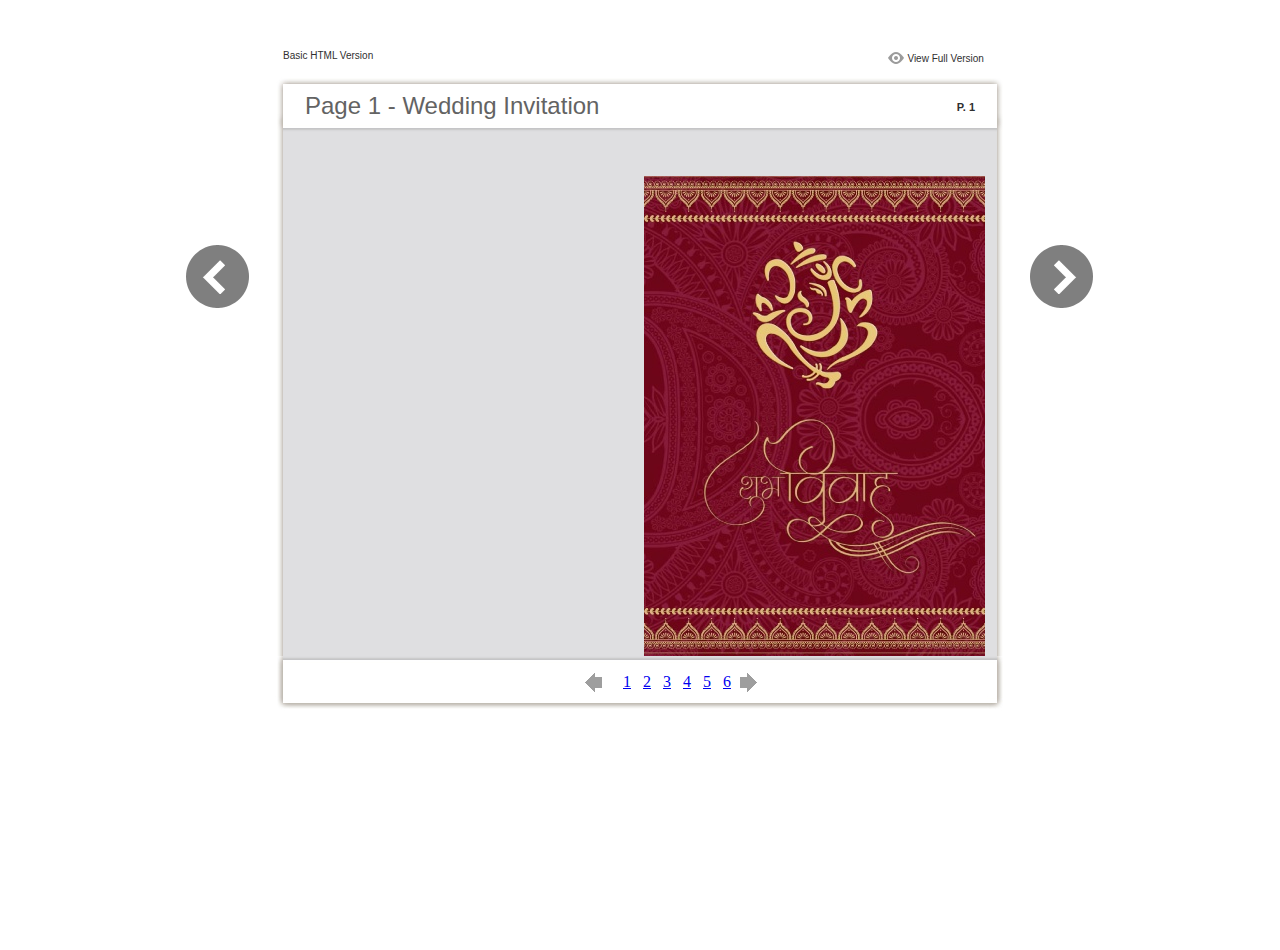
<file: files/basic-html/index.html>
﻿<html xmlns="http://www.w3.org/1999/xhtml"><head>
        <meta http-equiv="Content-Type" content="text/html; charset=utf-8">
        <meta name="viewport" content="width=device-width, height=device-height, initial-scale=0.5, minimum-scale=0.5, user-scalable=yes, maximum-scale=2.0, target-densitydpi=device-dpi" />
				<meta name="robots" content="all"/>
        <meta name="description" content="description">
        <meta name="keywords" content="">
        <title>Page 1 - Wedding Invitation</title>
<style type="text/css">
<!--
body {
	margin-left: 0px;
	margin-top: 0px;
	margin-right: 0px;
	margin-bottom: 0px;
}
  
#container {margin:50px auto;padding:0px;width:910px;}
#left-button{ width:90px; height:100%;float:left }
#middle{ width:730px; margin:0px; float: left;}
#right-button{ width:90px; float:left;}
html, body, div, ul, li, dl, dt, dd, h1, h2, h3, h4, h5, h6, form, input, dd,select, button, textarea, iframe, table, th, td { margin: 0; padding: 0; }
img { border: 0 none; displayblock}
span,ul,li,image{ padding:0px; margin:0px; list-style:none;}
#top-title{ width:714px; margin-bottom:10px; float:left; padding:0px 8px}
#top-title2{ width:320px;  float:right;}
#content{ width: 730px; float:left;float:left;word-wrap: break-word;}
#content-top{ width:730px; background-image:url(images/top_bg.jpg); height:56px; background-repeat:no-repeat; float:left;}
#content-top1{ width:70%; padding:16px 0px 0px 30px; font-family:Arial, Helvetica, sans-serif; font-size:24px; color:#636363;float:left;}
#content-top2{ width:60px; float:right; padding:25px 30px 0px 0px;font-family:Arial, Helvetica, sans-serif; font-size:11px; color:#2f2f2f; font-weight:bold; text-align:right}
#content-middle{ width:730px; background-image:url(images/middle_bg.jpg); background-repeat:repeat-y;float:left;}
#content-middle1{ width:475px; padding:25px 0px 25px 35px; font-family:Arial, Helvetica, sans-serif; font-size:12px; color:#636363; line-height:150%;float:left;}
#content-middle2{  padding:7px; float:right; margin:25px 35px 0px 0px; border:solid 1px #c8c8c9; background-color:#FFF; text-align:center}
#content-bottom{ width:730px; background-image:url(images/bottom_bg.jpg); background-repeat:no-repeat; height:58px;float:left;}
#content-bottom2{ width:110px; height:42px; margin:0px auto; padding-top:4px;}
#input{ width:58px; height:20px; background-color:#FFF; border:solid 1px #dfdfe0; color:#636363; text-align:center; font-size:11px;}
.font1{ font-family:Arial, Helvetica, sans-serif; font-size:10px; color:#2f2f2f;}
.font1 a:link{
	text-decoration: none;
    color:#2f2f2f;

}
.font1 a:visited{
	text-decoration: none;
    color:#2f2f2f;
	
}
.font1 a:hover{
	color: #2f2f2f;
	text-decoration: underline;

}



.text-container {
padding: 20px;
color: #333;
margin-top: 24px;
line-height: 22px;
border-top-left-radius: 3px;
border-top-right-radius: 3px;
}

.use-as-video {
float: right;
padding-left: 20px;
}
.cc-float-fix:before, .cc-float-fix:after {
content: "";
line-height: 0;
height: 0;
width: 0;
display: block;
visibility: hidden;
}
.use-as-video-img {
cursor: pointer;
position: relative;
width: 320px;
height: 180px;
}
.use-as-video-title {
font-size: 15px;
font-weight: bold;
color: #000000;
padding-bottom: 5px;
}
-->
</style>
<script type="text/javascript">
<!--
function MM_preloadImages() { //v3.0
  var d=document; if(d.images){ if(!d.MM_p) d.MM_p=new Array();
    var i,j=d.MM_p.length,a=MM_preloadImages.arguments; for(i=0; i<a.length; i++)
    if (a[i].indexOf("#")!=0){ d.MM_p[j]=new Image; d.MM_p[j++].src=a[i];}}
}

function MM_swapImgRestore() { //v3.0
  var i,x,a=document.MM_sr; for(i=0;a&&i<a.length&&(x=a[i])&&x.oSrc;i++) x.src=x.oSrc;
}

function MM_findObj(n, d) { //v4.01
  var p,i,x;  if(!d) d=document; if((p=n.indexOf("?"))>0&&parent.frames.length) {
    d=parent.frames[n.substring(p+1)].document; n=n.substring(0,p);}
  if(!(x=d[n])&&d.all) x=d.all[n]; for (i=0;!x&&i<d.forms.length;i++) x=d.forms[i][n];
  for(i=0;!x&&d.layers&&i<d.layers.length;i++) x=MM_findObj(n,d.layers[i].document);
  if(!x && d.getElementById) x=d.getElementById(n); return x;
}

function MM_swapImage() { //v3.0
  var i,j=0,x,a=MM_swapImage.arguments; document.MM_sr=new Array; for(i=0;i<(a.length-2);i+=3)
   if ((x=MM_findObj(a[i]))!=null){document.MM_sr[j++]=x; if(!x.oSrc) x.oSrc=x.src; x.src=a[i+2];}
}
//-->
</script>
</head>

<body onload="MM_preloadImages('images/next2.png','images/previous2.png')">
<div id="container">
<div id="left-button">
  <p>&nbsp;</p>
  <p>&nbsp;</p>
  <p>&nbsp;</p>
  <p>&nbsp;</p>
  <p>&nbsp;</p>
  <p><a href=""><img src="images/previous_big.png" width="90" height="80" /></a></p>
</div>
<div id="middle">
  <div id="top-title"><span class="font1">Basic HTML Version</span>
    <div id="top-title2">
      <table width="100%" border="0" align="right" cellpadding="0" cellspacing="0">
        <tr>
        	<td width="66%"> </td>
          <td width="35%" style="display:none" align="right"><img src="images/content.png" width="19" height="16" /></td>
          <td width="31%" style="display:none" class="font1"><a href="">Table of Contents</a></td>
          <td width="6%"><img src="images/view.png" width="19" height="16" /></td>
          <td width="28%" class="font1"><a href="../../index.html#p=1">View Full Version</a></td>
        </tr>
      </table>
    </div>
  </div>
  <div id="content">
     <div id="content-top">
        <div id="content-top1">Page 1 - Wedding Invitation</div>
        <div id="content-top2">P. 1</div>
     </div>
     <div id="content-middle">
     	
     	  <div class="text-container">
    <div class="use-as-video cc-float-fix">
      <a style="text-decoration: none;" href="../../index.html#p=1"><img src="../thumb/1.jpg" /></a>
    </div>

    <p class="use-as-video-title"></p>
    <pre style="white-space:pre-line"><code></code></pre>
     	</div>
    
     </div>
     <div id="content-bottom">
       <div id="content-bottom2">
         <table width="110" border="0" cellspacing="0" cellpadding="0">
           <tr>
             <td width="22%" height="44"><a href=""><img src="images/previous.png" width="26" height="19" id="Image2" onmouseover="MM_swapImage('Image2','','images/previous2.png',1)" onmouseout="MM_swapImgRestore()" /></a></td>
             <td width="43%">
             	&nbsp;&nbsp;&nbsp;<a href="page1.html">1</a>&nbsp;&nbsp;&nbsp;<a href="page2.html">2</a>&nbsp;&nbsp;&nbsp;<a href="page3.html">3</a>&nbsp;&nbsp;&nbsp;<a href="page4.html">4</a>&nbsp;&nbsp;&nbsp;<a href="page5.html">5</a>&nbsp;&nbsp;&nbsp;<a href="page6.html">6</a>
             </td>
             <td width="35%"><a href="page2.html"><img src="images/next.png" width="26" height="19" id="Image1" onmouseover="MM_swapImage('Image1','','images/next2.png',1)" onmouseout="MM_swapImgRestore()" /></a></td>
           </tr>
         </table>
       </div>
     </div>
  </div>
</div>
<div id="right-button">
  <p>&nbsp;</p>
  <p>&nbsp;</p>
  <p>&nbsp;</p>
  <p>&nbsp;</p>
  <p>&nbsp;</p>
  <p><a href="page2.html"><img src="images/next_big.png" width="90" height="80" /></a></p>
</div>


</div>
<noscript><div><hr width="80%"/><ul align="left"><li><a href="page1.html">Page 1</a></li><li><a href="page2.html">Page 2</a></li><li><a href="page3.html">Page 3</a></li><li><a href="page4.html">Page 4</a></li><li><a href="page5.html">Page 5</a></li><li><a href="page6.html">Page 6</a></li></ul><hr style="width:80%"/></div></noscript>
</body>
</html>
</file>
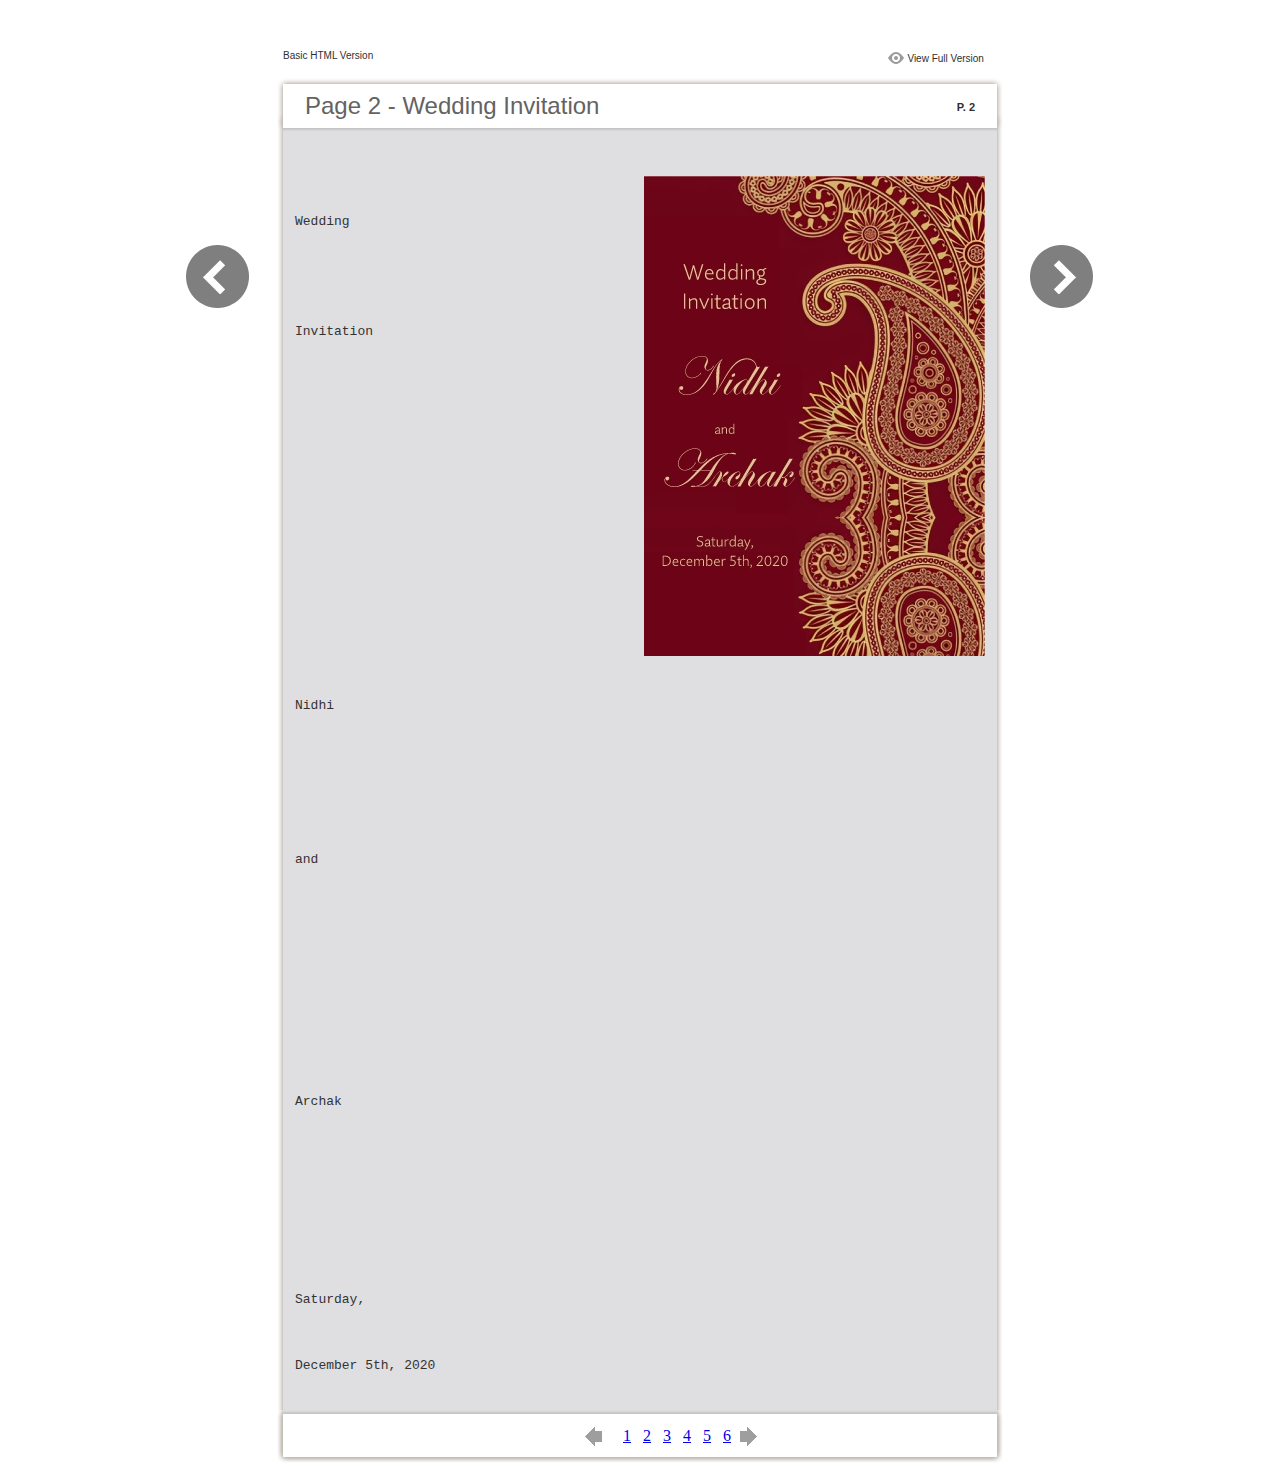
<file: files/basic-html/page2.html>
﻿<html xmlns="http://www.w3.org/1999/xhtml"><head>
        <meta http-equiv="Content-Type" content="text/html; charset=utf-8">
        <meta name="viewport" content="width=device-width, height=device-height, initial-scale=0.5, minimum-scale=0.5, user-scalable=yes, maximum-scale=2.0, target-densitydpi=device-dpi" />
				<meta name="robots" content="all"/>
        <meta name="description" content="description">
        <meta name="keywords" content="">
        <title>Page 2 - Wedding Invitation</title>
<style type="text/css">
<!--
body {
	margin-left: 0px;
	margin-top: 0px;
	margin-right: 0px;
	margin-bottom: 0px;
}
  
#container {margin:50px auto;padding:0px;width:910px;}
#left-button{ width:90px; height:100%;float:left }
#middle{ width:730px; margin:0px; float: left;}
#right-button{ width:90px; float:left;}
html, body, div, ul, li, dl, dt, dd, h1, h2, h3, h4, h5, h6, form, input, dd,select, button, textarea, iframe, table, th, td { margin: 0; padding: 0; }
img { border: 0 none; displayblock}
span,ul,li,image{ padding:0px; margin:0px; list-style:none;}
#top-title{ width:714px; margin-bottom:10px; float:left; padding:0px 8px}
#top-title2{ width:320px;  float:right;}
#content{ width: 730px; float:left;float:left;word-wrap: break-word;}
#content-top{ width:730px; background-image:url(images/top_bg.jpg); height:56px; background-repeat:no-repeat; float:left;}
#content-top1{ width:70%; padding:16px 0px 0px 30px; font-family:Arial, Helvetica, sans-serif; font-size:24px; color:#636363;float:left;}
#content-top2{ width:60px; float:right; padding:25px 30px 0px 0px;font-family:Arial, Helvetica, sans-serif; font-size:11px; color:#2f2f2f; font-weight:bold; text-align:right}
#content-middle{ width:730px; background-image:url(images/middle_bg.jpg); background-repeat:repeat-y;float:left;}
#content-middle1{ width:475px; padding:25px 0px 25px 35px; font-family:Arial, Helvetica, sans-serif; font-size:12px; color:#636363; line-height:150%;float:left;}
#content-middle2{  padding:7px; float:right; margin:25px 35px 0px 0px; border:solid 1px #c8c8c9; background-color:#FFF; text-align:center}
#content-bottom{ width:730px; background-image:url(images/bottom_bg.jpg); background-repeat:no-repeat; height:58px;float:left;}
#content-bottom2{ width:110px; height:42px; margin:0px auto; padding-top:4px;}
#input{ width:58px; height:20px; background-color:#FFF; border:solid 1px #dfdfe0; color:#636363; text-align:center; font-size:11px;}
.font1{ font-family:Arial, Helvetica, sans-serif; font-size:10px; color:#2f2f2f;}
.font1 a:link{
	text-decoration: none;
    color:#2f2f2f;

}
.font1 a:visited{
	text-decoration: none;
    color:#2f2f2f;
	
}
.font1 a:hover{
	color: #2f2f2f;
	text-decoration: underline;

}



.text-container {
padding: 20px;
color: #333;
margin-top: 24px;
line-height: 22px;
border-top-left-radius: 3px;
border-top-right-radius: 3px;
}

.use-as-video {
float: right;
padding-left: 20px;
}
.cc-float-fix:before, .cc-float-fix:after {
content: "";
line-height: 0;
height: 0;
width: 0;
display: block;
visibility: hidden;
}
.use-as-video-img {
cursor: pointer;
position: relative;
width: 320px;
height: 180px;
}
.use-as-video-title {
font-size: 15px;
font-weight: bold;
color: #000000;
padding-bottom: 5px;
}
-->
</style>
<script type="text/javascript">
<!--
function MM_preloadImages() { //v3.0
  var d=document; if(d.images){ if(!d.MM_p) d.MM_p=new Array();
    var i,j=d.MM_p.length,a=MM_preloadImages.arguments; for(i=0; i<a.length; i++)
    if (a[i].indexOf("#")!=0){ d.MM_p[j]=new Image; d.MM_p[j++].src=a[i];}}
}

function MM_swapImgRestore() { //v3.0
  var i,x,a=document.MM_sr; for(i=0;a&&i<a.length&&(x=a[i])&&x.oSrc;i++) x.src=x.oSrc;
}

function MM_findObj(n, d) { //v4.01
  var p,i,x;  if(!d) d=document; if((p=n.indexOf("?"))>0&&parent.frames.length) {
    d=parent.frames[n.substring(p+1)].document; n=n.substring(0,p);}
  if(!(x=d[n])&&d.all) x=d.all[n]; for (i=0;!x&&i<d.forms.length;i++) x=d.forms[i][n];
  for(i=0;!x&&d.layers&&i<d.layers.length;i++) x=MM_findObj(n,d.layers[i].document);
  if(!x && d.getElementById) x=d.getElementById(n); return x;
}

function MM_swapImage() { //v3.0
  var i,j=0,x,a=MM_swapImage.arguments; document.MM_sr=new Array; for(i=0;i<(a.length-2);i+=3)
   if ((x=MM_findObj(a[i]))!=null){document.MM_sr[j++]=x; if(!x.oSrc) x.oSrc=x.src; x.src=a[i+2];}
}
//-->
</script>
</head>

<body onload="MM_preloadImages('images/next2.png','images/previous2.png')">
<div id="container">
<div id="left-button">
  <p>&nbsp;</p>
  <p>&nbsp;</p>
  <p>&nbsp;</p>
  <p>&nbsp;</p>
  <p>&nbsp;</p>
  <p><a href="page1.html"><img src="images/previous_big.png" width="90" height="80" /></a></p>
</div>
<div id="middle">
  <div id="top-title"><span class="font1">Basic HTML Version</span>
    <div id="top-title2">
      <table width="100%" border="0" align="right" cellpadding="0" cellspacing="0">
        <tr>
        	<td width="66%"> </td>
          <td width="35%" style="display:none" align="right"><img src="images/content.png" width="19" height="16" /></td>
          <td width="31%" style="display:none" class="font1"><a href="">Table of Contents</a></td>
          <td width="6%"><img src="images/view.png" width="19" height="16" /></td>
          <td width="28%" class="font1"><a href="../../index.html#p=2">View Full Version</a></td>
        </tr>
      </table>
    </div>
  </div>
  <div id="content">
     <div id="content-top">
        <div id="content-top1">Page 2 - Wedding Invitation</div>
        <div id="content-top2">P. 2</div>
     </div>
     <div id="content-middle">
     	
     	  <div class="text-container">
    <div class="use-as-video cc-float-fix">
      <a style="text-decoration: none;" href="../../index.html#p=2"><img src="../thumb/2.jpg" /></a>
    </div>

    <p class="use-as-video-title"></p>
    <pre style="white-space:pre-line"><code>Wedding




              Invitation
















           Nidhi






                        and










      Archak








                  Saturday,


       December 5th, 2020</code></pre>
     	</div>
    
     </div>
     <div id="content-bottom">
       <div id="content-bottom2">
         <table width="110" border="0" cellspacing="0" cellpadding="0">
           <tr>
             <td width="22%" height="44"><a href="page1.html"><img src="images/previous.png" width="26" height="19" id="Image2" onmouseover="MM_swapImage('Image2','','images/previous2.png',1)" onmouseout="MM_swapImgRestore()" /></a></td>
             <td width="43%">
             	&nbsp;&nbsp;&nbsp;<a href="page1.html">1</a>&nbsp;&nbsp;&nbsp;<a href="page2.html">2</a>&nbsp;&nbsp;&nbsp;<a href="page3.html">3</a>&nbsp;&nbsp;&nbsp;<a href="page4.html">4</a>&nbsp;&nbsp;&nbsp;<a href="page5.html">5</a>&nbsp;&nbsp;&nbsp;<a href="page6.html">6</a>
             </td>
             <td width="35%"><a href="page3.html"><img src="images/next.png" width="26" height="19" id="Image1" onmouseover="MM_swapImage('Image1','','images/next2.png',1)" onmouseout="MM_swapImgRestore()" /></a></td>
           </tr>
         </table>
       </div>
     </div>
  </div>
</div>
<div id="right-button">
  <p>&nbsp;</p>
  <p>&nbsp;</p>
  <p>&nbsp;</p>
  <p>&nbsp;</p>
  <p>&nbsp;</p>
  <p><a href="page3.html"><img src="images/next_big.png" width="90" height="80" /></a></p>
</div>


</div>

</body>
</html>
</file>
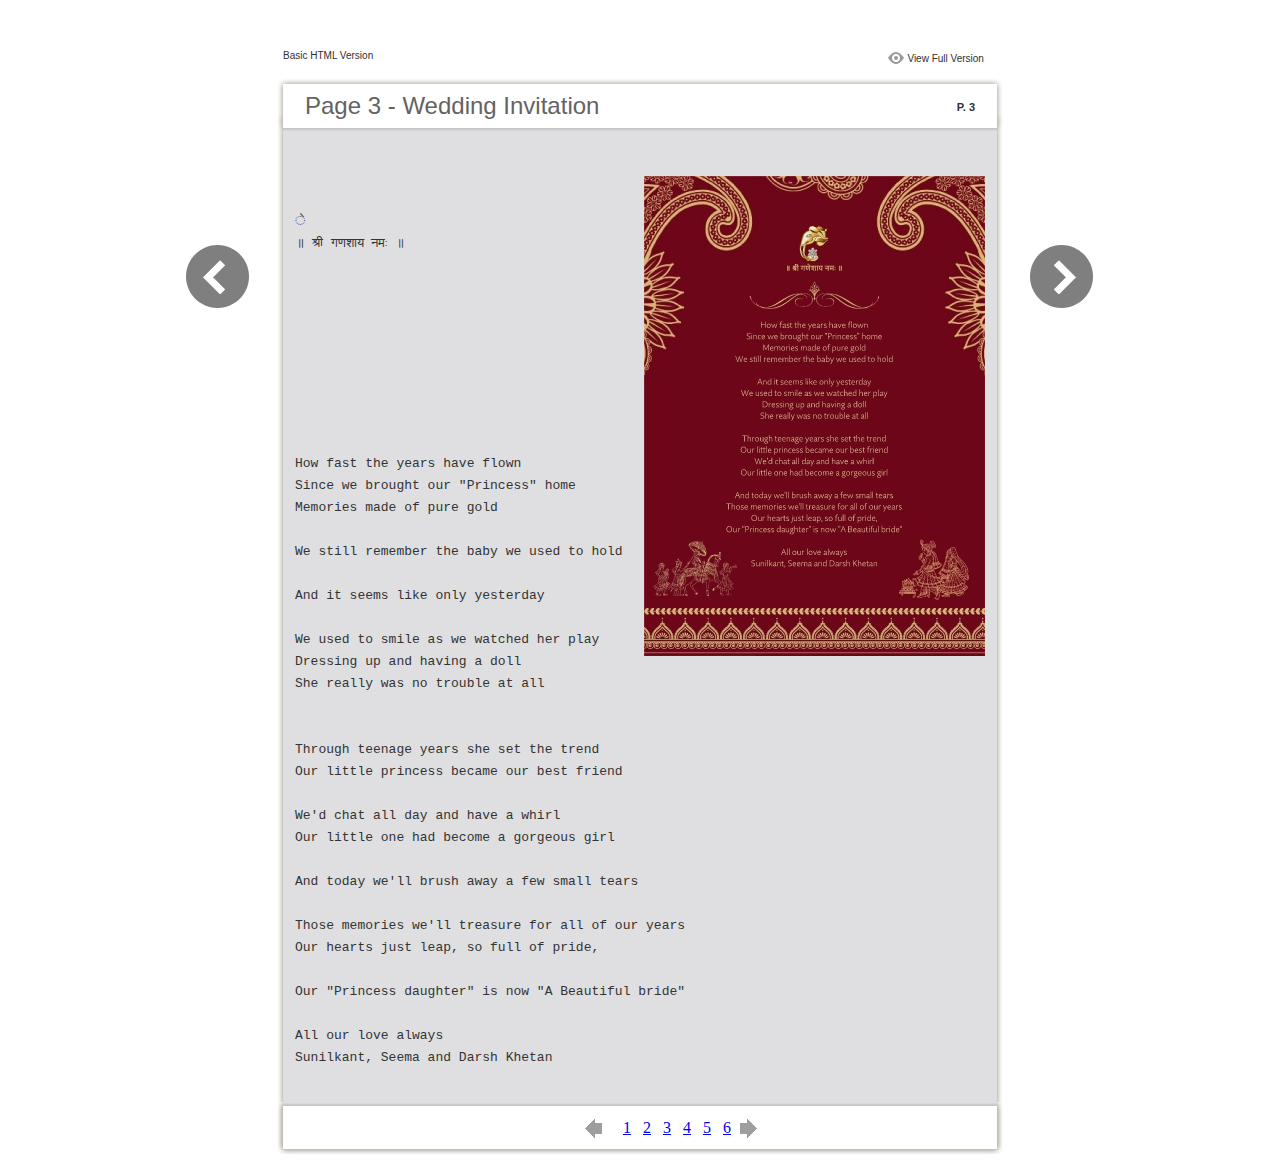
<file: files/basic-html/page3.html>
﻿<html xmlns="http://www.w3.org/1999/xhtml"><head>
        <meta http-equiv="Content-Type" content="text/html; charset=utf-8">
        <meta name="viewport" content="width=device-width, height=device-height, initial-scale=0.5, minimum-scale=0.5, user-scalable=yes, maximum-scale=2.0, target-densitydpi=device-dpi" />
				<meta name="robots" content="all"/>
        <meta name="description" content="description">
        <meta name="keywords" content="">
        <title>Page 3 - Wedding Invitation</title>
<style type="text/css">
<!--
body {
	margin-left: 0px;
	margin-top: 0px;
	margin-right: 0px;
	margin-bottom: 0px;
}
  
#container {margin:50px auto;padding:0px;width:910px;}
#left-button{ width:90px; height:100%;float:left }
#middle{ width:730px; margin:0px; float: left;}
#right-button{ width:90px; float:left;}
html, body, div, ul, li, dl, dt, dd, h1, h2, h3, h4, h5, h6, form, input, dd,select, button, textarea, iframe, table, th, td { margin: 0; padding: 0; }
img { border: 0 none; displayblock}
span,ul,li,image{ padding:0px; margin:0px; list-style:none;}
#top-title{ width:714px; margin-bottom:10px; float:left; padding:0px 8px}
#top-title2{ width:320px;  float:right;}
#content{ width: 730px; float:left;float:left;word-wrap: break-word;}
#content-top{ width:730px; background-image:url(images/top_bg.jpg); height:56px; background-repeat:no-repeat; float:left;}
#content-top1{ width:70%; padding:16px 0px 0px 30px; font-family:Arial, Helvetica, sans-serif; font-size:24px; color:#636363;float:left;}
#content-top2{ width:60px; float:right; padding:25px 30px 0px 0px;font-family:Arial, Helvetica, sans-serif; font-size:11px; color:#2f2f2f; font-weight:bold; text-align:right}
#content-middle{ width:730px; background-image:url(images/middle_bg.jpg); background-repeat:repeat-y;float:left;}
#content-middle1{ width:475px; padding:25px 0px 25px 35px; font-family:Arial, Helvetica, sans-serif; font-size:12px; color:#636363; line-height:150%;float:left;}
#content-middle2{  padding:7px; float:right; margin:25px 35px 0px 0px; border:solid 1px #c8c8c9; background-color:#FFF; text-align:center}
#content-bottom{ width:730px; background-image:url(images/bottom_bg.jpg); background-repeat:no-repeat; height:58px;float:left;}
#content-bottom2{ width:110px; height:42px; margin:0px auto; padding-top:4px;}
#input{ width:58px; height:20px; background-color:#FFF; border:solid 1px #dfdfe0; color:#636363; text-align:center; font-size:11px;}
.font1{ font-family:Arial, Helvetica, sans-serif; font-size:10px; color:#2f2f2f;}
.font1 a:link{
	text-decoration: none;
    color:#2f2f2f;

}
.font1 a:visited{
	text-decoration: none;
    color:#2f2f2f;
	
}
.font1 a:hover{
	color: #2f2f2f;
	text-decoration: underline;

}



.text-container {
padding: 20px;
color: #333;
margin-top: 24px;
line-height: 22px;
border-top-left-radius: 3px;
border-top-right-radius: 3px;
}

.use-as-video {
float: right;
padding-left: 20px;
}
.cc-float-fix:before, .cc-float-fix:after {
content: "";
line-height: 0;
height: 0;
width: 0;
display: block;
visibility: hidden;
}
.use-as-video-img {
cursor: pointer;
position: relative;
width: 320px;
height: 180px;
}
.use-as-video-title {
font-size: 15px;
font-weight: bold;
color: #000000;
padding-bottom: 5px;
}
-->
</style>
<script type="text/javascript">
<!--
function MM_preloadImages() { //v3.0
  var d=document; if(d.images){ if(!d.MM_p) d.MM_p=new Array();
    var i,j=d.MM_p.length,a=MM_preloadImages.arguments; for(i=0; i<a.length; i++)
    if (a[i].indexOf("#")!=0){ d.MM_p[j]=new Image; d.MM_p[j++].src=a[i];}}
}

function MM_swapImgRestore() { //v3.0
  var i,x,a=document.MM_sr; for(i=0;a&&i<a.length&&(x=a[i])&&x.oSrc;i++) x.src=x.oSrc;
}

function MM_findObj(n, d) { //v4.01
  var p,i,x;  if(!d) d=document; if((p=n.indexOf("?"))>0&&parent.frames.length) {
    d=parent.frames[n.substring(p+1)].document; n=n.substring(0,p);}
  if(!(x=d[n])&&d.all) x=d.all[n]; for (i=0;!x&&i<d.forms.length;i++) x=d.forms[i][n];
  for(i=0;!x&&d.layers&&i<d.layers.length;i++) x=MM_findObj(n,d.layers[i].document);
  if(!x && d.getElementById) x=d.getElementById(n); return x;
}

function MM_swapImage() { //v3.0
  var i,j=0,x,a=MM_swapImage.arguments; document.MM_sr=new Array; for(i=0;i<(a.length-2);i+=3)
   if ((x=MM_findObj(a[i]))!=null){document.MM_sr[j++]=x; if(!x.oSrc) x.oSrc=x.src; x.src=a[i+2];}
}
//-->
</script>
</head>

<body onload="MM_preloadImages('images/next2.png','images/previous2.png')">
<div id="container">
<div id="left-button">
  <p>&nbsp;</p>
  <p>&nbsp;</p>
  <p>&nbsp;</p>
  <p>&nbsp;</p>
  <p>&nbsp;</p>
  <p><a href="page2.html"><img src="images/previous_big.png" width="90" height="80" /></a></p>
</div>
<div id="middle">
  <div id="top-title"><span class="font1">Basic HTML Version</span>
    <div id="top-title2">
      <table width="100%" border="0" align="right" cellpadding="0" cellspacing="0">
        <tr>
        	<td width="66%"> </td>
          <td width="35%" style="display:none" align="right"><img src="images/content.png" width="19" height="16" /></td>
          <td width="31%" style="display:none" class="font1"><a href="">Table of Contents</a></td>
          <td width="6%"><img src="images/view.png" width="19" height="16" /></td>
          <td width="28%" class="font1"><a href="../../index.html#p=3">View Full Version</a></td>
        </tr>
      </table>
    </div>
  </div>
  <div id="content">
     <div id="content-top">
        <div id="content-top1">Page 3 - Wedding Invitation</div>
        <div id="content-top2">P. 3</div>
     </div>
     <div id="content-middle">
     	
     	  <div class="text-container">
    <div class="use-as-video cc-float-fix">
      <a style="text-decoration: none;" href="../../index.html#p=3"><img src="../thumb/3.jpg" /></a>
    </div>

    <p class="use-as-video-title"></p>
    <pre style="white-space:pre-line"><code>े
                                                ॥ श्री गणशाय नमः  ॥









                                       How fast the years have flown
                                   Since we brought our "Princess" home
                                        Memories made of pure gold

                               We still remember the baby we used to hold

                                      And it seems like only yesterday

                                 We used to smile as we watched her play
                                        Dressing up and having a doll
                                       She really was no trouble at all


                                 Through teenage years she set the trend
                                 Our little princess became our best friend

                                     We'd chat all day and have a whirl
                                 Our little one had become a gorgeous girl

                               And today we'll brush away a few small tears

                            Those memories we'll treasure for all of our years
                                    Our hearts just leap, so full of pride,

                            Our "Princess daughter" is now "A Beautiful bride"

                                              All our love always
                                    Sunilkant, Seema and Darsh Khetan</code></pre>
     	</div>
    
     </div>
     <div id="content-bottom">
       <div id="content-bottom2">
         <table width="110" border="0" cellspacing="0" cellpadding="0">
           <tr>
             <td width="22%" height="44"><a href="page2.html"><img src="images/previous.png" width="26" height="19" id="Image2" onmouseover="MM_swapImage('Image2','','images/previous2.png',1)" onmouseout="MM_swapImgRestore()" /></a></td>
             <td width="43%">
             	&nbsp;&nbsp;&nbsp;<a href="page1.html">1</a>&nbsp;&nbsp;&nbsp;<a href="page2.html">2</a>&nbsp;&nbsp;&nbsp;<a href="page3.html">3</a>&nbsp;&nbsp;&nbsp;<a href="page4.html">4</a>&nbsp;&nbsp;&nbsp;<a href="page5.html">5</a>&nbsp;&nbsp;&nbsp;<a href="page6.html">6</a>
             </td>
             <td width="35%"><a href="page4.html"><img src="images/next.png" width="26" height="19" id="Image1" onmouseover="MM_swapImage('Image1','','images/next2.png',1)" onmouseout="MM_swapImgRestore()" /></a></td>
           </tr>
         </table>
       </div>
     </div>
  </div>
</div>
<div id="right-button">
  <p>&nbsp;</p>
  <p>&nbsp;</p>
  <p>&nbsp;</p>
  <p>&nbsp;</p>
  <p>&nbsp;</p>
  <p><a href="page4.html"><img src="images/next_big.png" width="90" height="80" /></a></p>
</div>


</div>

</body>
</html>
</file>
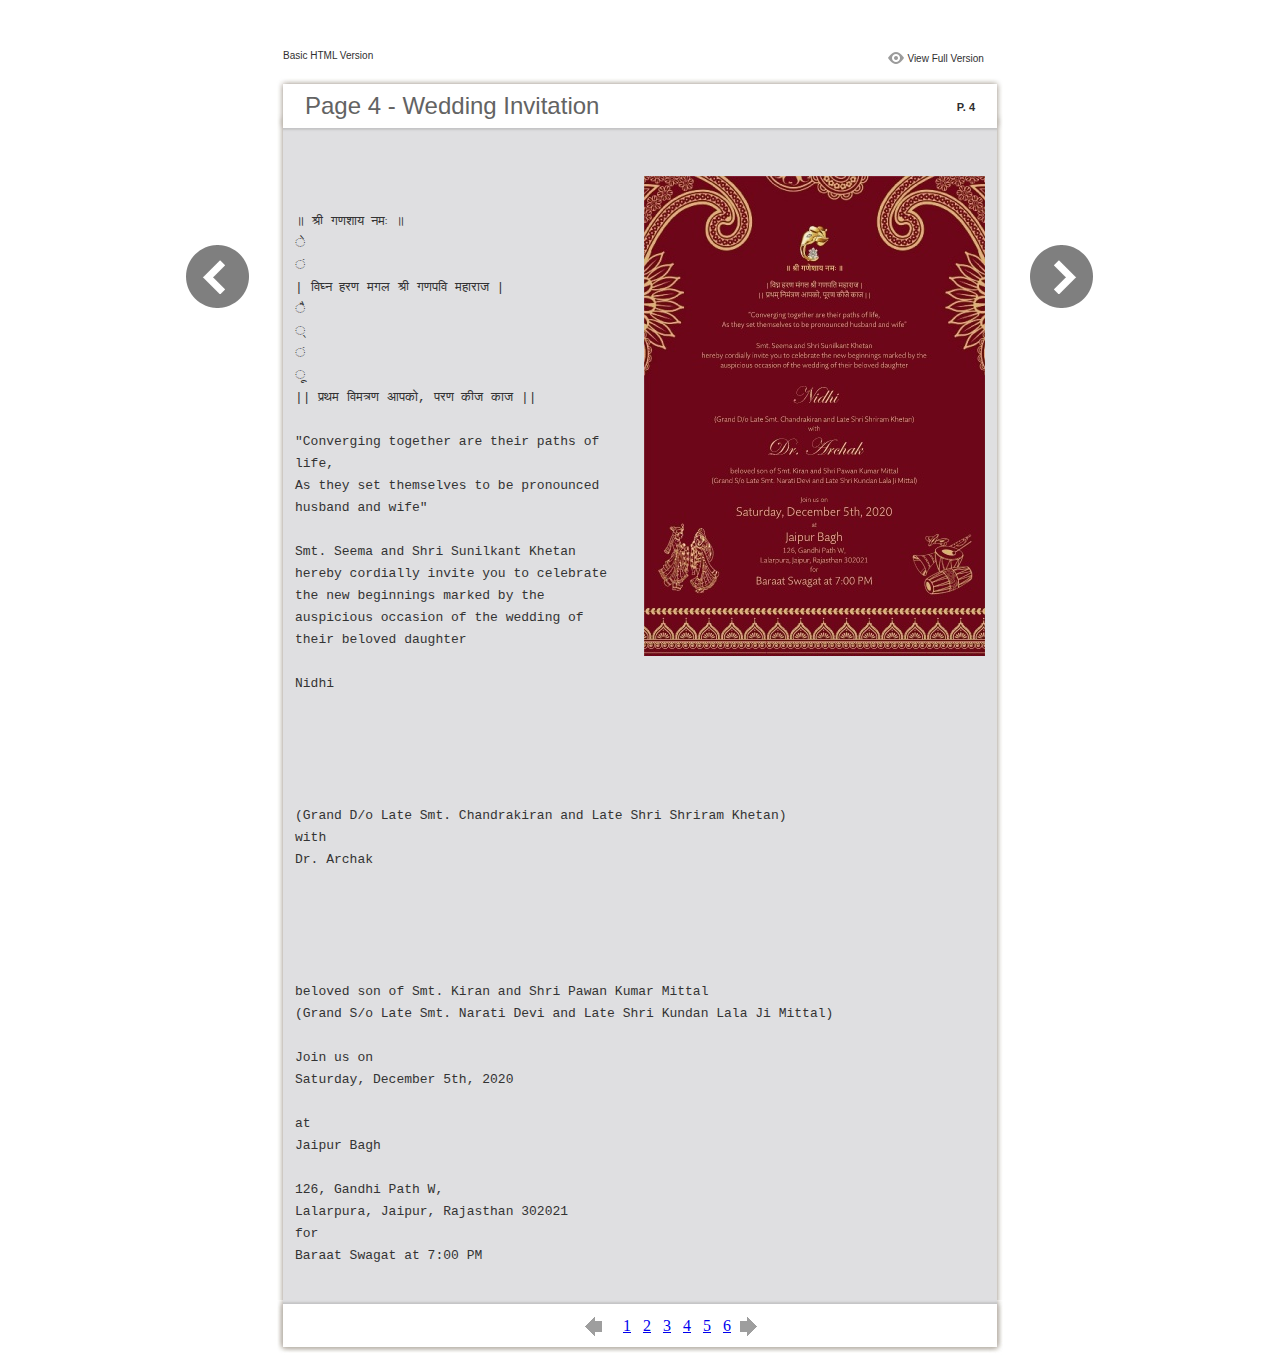
<file: files/basic-html/page4.html>
﻿<html xmlns="http://www.w3.org/1999/xhtml"><head>
        <meta http-equiv="Content-Type" content="text/html; charset=utf-8">
        <meta name="viewport" content="width=device-width, height=device-height, initial-scale=0.5, minimum-scale=0.5, user-scalable=yes, maximum-scale=2.0, target-densitydpi=device-dpi" />
				<meta name="robots" content="all"/>
        <meta name="description" content="description">
        <meta name="keywords" content="">
        <title>Page 4 - Wedding Invitation</title>
<style type="text/css">
<!--
body {
	margin-left: 0px;
	margin-top: 0px;
	margin-right: 0px;
	margin-bottom: 0px;
}
  
#container {margin:50px auto;padding:0px;width:910px;}
#left-button{ width:90px; height:100%;float:left }
#middle{ width:730px; margin:0px; float: left;}
#right-button{ width:90px; float:left;}
html, body, div, ul, li, dl, dt, dd, h1, h2, h3, h4, h5, h6, form, input, dd,select, button, textarea, iframe, table, th, td { margin: 0; padding: 0; }
img { border: 0 none; displayblock}
span,ul,li,image{ padding:0px; margin:0px; list-style:none;}
#top-title{ width:714px; margin-bottom:10px; float:left; padding:0px 8px}
#top-title2{ width:320px;  float:right;}
#content{ width: 730px; float:left;float:left;word-wrap: break-word;}
#content-top{ width:730px; background-image:url(images/top_bg.jpg); height:56px; background-repeat:no-repeat; float:left;}
#content-top1{ width:70%; padding:16px 0px 0px 30px; font-family:Arial, Helvetica, sans-serif; font-size:24px; color:#636363;float:left;}
#content-top2{ width:60px; float:right; padding:25px 30px 0px 0px;font-family:Arial, Helvetica, sans-serif; font-size:11px; color:#2f2f2f; font-weight:bold; text-align:right}
#content-middle{ width:730px; background-image:url(images/middle_bg.jpg); background-repeat:repeat-y;float:left;}
#content-middle1{ width:475px; padding:25px 0px 25px 35px; font-family:Arial, Helvetica, sans-serif; font-size:12px; color:#636363; line-height:150%;float:left;}
#content-middle2{  padding:7px; float:right; margin:25px 35px 0px 0px; border:solid 1px #c8c8c9; background-color:#FFF; text-align:center}
#content-bottom{ width:730px; background-image:url(images/bottom_bg.jpg); background-repeat:no-repeat; height:58px;float:left;}
#content-bottom2{ width:110px; height:42px; margin:0px auto; padding-top:4px;}
#input{ width:58px; height:20px; background-color:#FFF; border:solid 1px #dfdfe0; color:#636363; text-align:center; font-size:11px;}
.font1{ font-family:Arial, Helvetica, sans-serif; font-size:10px; color:#2f2f2f;}
.font1 a:link{
	text-decoration: none;
    color:#2f2f2f;

}
.font1 a:visited{
	text-decoration: none;
    color:#2f2f2f;
	
}
.font1 a:hover{
	color: #2f2f2f;
	text-decoration: underline;

}



.text-container {
padding: 20px;
color: #333;
margin-top: 24px;
line-height: 22px;
border-top-left-radius: 3px;
border-top-right-radius: 3px;
}

.use-as-video {
float: right;
padding-left: 20px;
}
.cc-float-fix:before, .cc-float-fix:after {
content: "";
line-height: 0;
height: 0;
width: 0;
display: block;
visibility: hidden;
}
.use-as-video-img {
cursor: pointer;
position: relative;
width: 320px;
height: 180px;
}
.use-as-video-title {
font-size: 15px;
font-weight: bold;
color: #000000;
padding-bottom: 5px;
}
-->
</style>
<script type="text/javascript">
<!--
function MM_preloadImages() { //v3.0
  var d=document; if(d.images){ if(!d.MM_p) d.MM_p=new Array();
    var i,j=d.MM_p.length,a=MM_preloadImages.arguments; for(i=0; i<a.length; i++)
    if (a[i].indexOf("#")!=0){ d.MM_p[j]=new Image; d.MM_p[j++].src=a[i];}}
}

function MM_swapImgRestore() { //v3.0
  var i,x,a=document.MM_sr; for(i=0;a&&i<a.length&&(x=a[i])&&x.oSrc;i++) x.src=x.oSrc;
}

function MM_findObj(n, d) { //v4.01
  var p,i,x;  if(!d) d=document; if((p=n.indexOf("?"))>0&&parent.frames.length) {
    d=parent.frames[n.substring(p+1)].document; n=n.substring(0,p);}
  if(!(x=d[n])&&d.all) x=d.all[n]; for (i=0;!x&&i<d.forms.length;i++) x=d.forms[i][n];
  for(i=0;!x&&d.layers&&i<d.layers.length;i++) x=MM_findObj(n,d.layers[i].document);
  if(!x && d.getElementById) x=d.getElementById(n); return x;
}

function MM_swapImage() { //v3.0
  var i,j=0,x,a=MM_swapImage.arguments; document.MM_sr=new Array; for(i=0;i<(a.length-2);i+=3)
   if ((x=MM_findObj(a[i]))!=null){document.MM_sr[j++]=x; if(!x.oSrc) x.oSrc=x.src; x.src=a[i+2];}
}
//-->
</script>
</head>

<body onload="MM_preloadImages('images/next2.png','images/previous2.png')">
<div id="container">
<div id="left-button">
  <p>&nbsp;</p>
  <p>&nbsp;</p>
  <p>&nbsp;</p>
  <p>&nbsp;</p>
  <p>&nbsp;</p>
  <p><a href="page3.html"><img src="images/previous_big.png" width="90" height="80" /></a></p>
</div>
<div id="middle">
  <div id="top-title"><span class="font1">Basic HTML Version</span>
    <div id="top-title2">
      <table width="100%" border="0" align="right" cellpadding="0" cellspacing="0">
        <tr>
        	<td width="66%"> </td>
          <td width="35%" style="display:none" align="right"><img src="images/content.png" width="19" height="16" /></td>
          <td width="31%" style="display:none" class="font1"><a href="">Table of Contents</a></td>
          <td width="6%"><img src="images/view.png" width="19" height="16" /></td>
          <td width="28%" class="font1"><a href="../../index.html#p=4">View Full Version</a></td>
        </tr>
      </table>
    </div>
  </div>
  <div id="content">
     <div id="content-top">
        <div id="content-top1">Page 4 - Wedding Invitation</div>
        <div id="content-top2">P. 4</div>
     </div>
     <div id="content-middle">
     	
     	  <div class="text-container">
    <div class="use-as-video cc-float-fix">
      <a style="text-decoration: none;" href="../../index.html#p=4"><img src="../thumb/4.jpg" /></a>
    </div>

    <p class="use-as-video-title"></p>
    <pre style="white-space:pre-line"><code>॥ श्री गणशाय नमः  ॥
                                                        े
                                                    ं
                                         | विघ्न हरण मगल श्री गणपवि महाराज |
                                                                     ै
                                             ्
                                                 ं
                                                             ू
                                       || प्रथम विमत्रण आपको, परण कीज काज ||

                                   "Converging together are their paths of life,
                           As they set themselves to be pronounced husband and wife"

                                      Smt. Seema and Shri Sunilkant Khetan
                    hereby cordially invite you to celebrate the new beginnings marked by the
                          auspicious occasion of the wedding of their beloved daughter

                                                  Nidhi





                        (Grand D/o Late Smt. Chandrakiran and Late Shri Shriram Khetan)
                                                       with
                                         Dr. Archak





                             beloved son of Smt. Kiran and Shri Pawan Kumar Mittal
                       (Grand S/o Late Smt. Narati Devi and Late Shri Kundan Lala Ji Mittal)

                                                     Join us on
                               Saturday, December 5th, 2020

                                                        at
                                                Jaipur Bagh

                                               126, Gandhi Path W,
                                       Lalarpura, Jaipur, Rajasthan 302021
                                                        for
                                      Baraat Swagat at 7:00 PM</code></pre>
     	</div>
    
     </div>
     <div id="content-bottom">
       <div id="content-bottom2">
         <table width="110" border="0" cellspacing="0" cellpadding="0">
           <tr>
             <td width="22%" height="44"><a href="page3.html"><img src="images/previous.png" width="26" height="19" id="Image2" onmouseover="MM_swapImage('Image2','','images/previous2.png',1)" onmouseout="MM_swapImgRestore()" /></a></td>
             <td width="43%">
             	&nbsp;&nbsp;&nbsp;<a href="page1.html">1</a>&nbsp;&nbsp;&nbsp;<a href="page2.html">2</a>&nbsp;&nbsp;&nbsp;<a href="page3.html">3</a>&nbsp;&nbsp;&nbsp;<a href="page4.html">4</a>&nbsp;&nbsp;&nbsp;<a href="page5.html">5</a>&nbsp;&nbsp;&nbsp;<a href="page6.html">6</a>
             </td>
             <td width="35%"><a href="page5.html"><img src="images/next.png" width="26" height="19" id="Image1" onmouseover="MM_swapImage('Image1','','images/next2.png',1)" onmouseout="MM_swapImgRestore()" /></a></td>
           </tr>
         </table>
       </div>
     </div>
  </div>
</div>
<div id="right-button">
  <p>&nbsp;</p>
  <p>&nbsp;</p>
  <p>&nbsp;</p>
  <p>&nbsp;</p>
  <p>&nbsp;</p>
  <p><a href="page5.html"><img src="images/next_big.png" width="90" height="80" /></a></p>
</div>


</div>

</body>
</html>
</file>
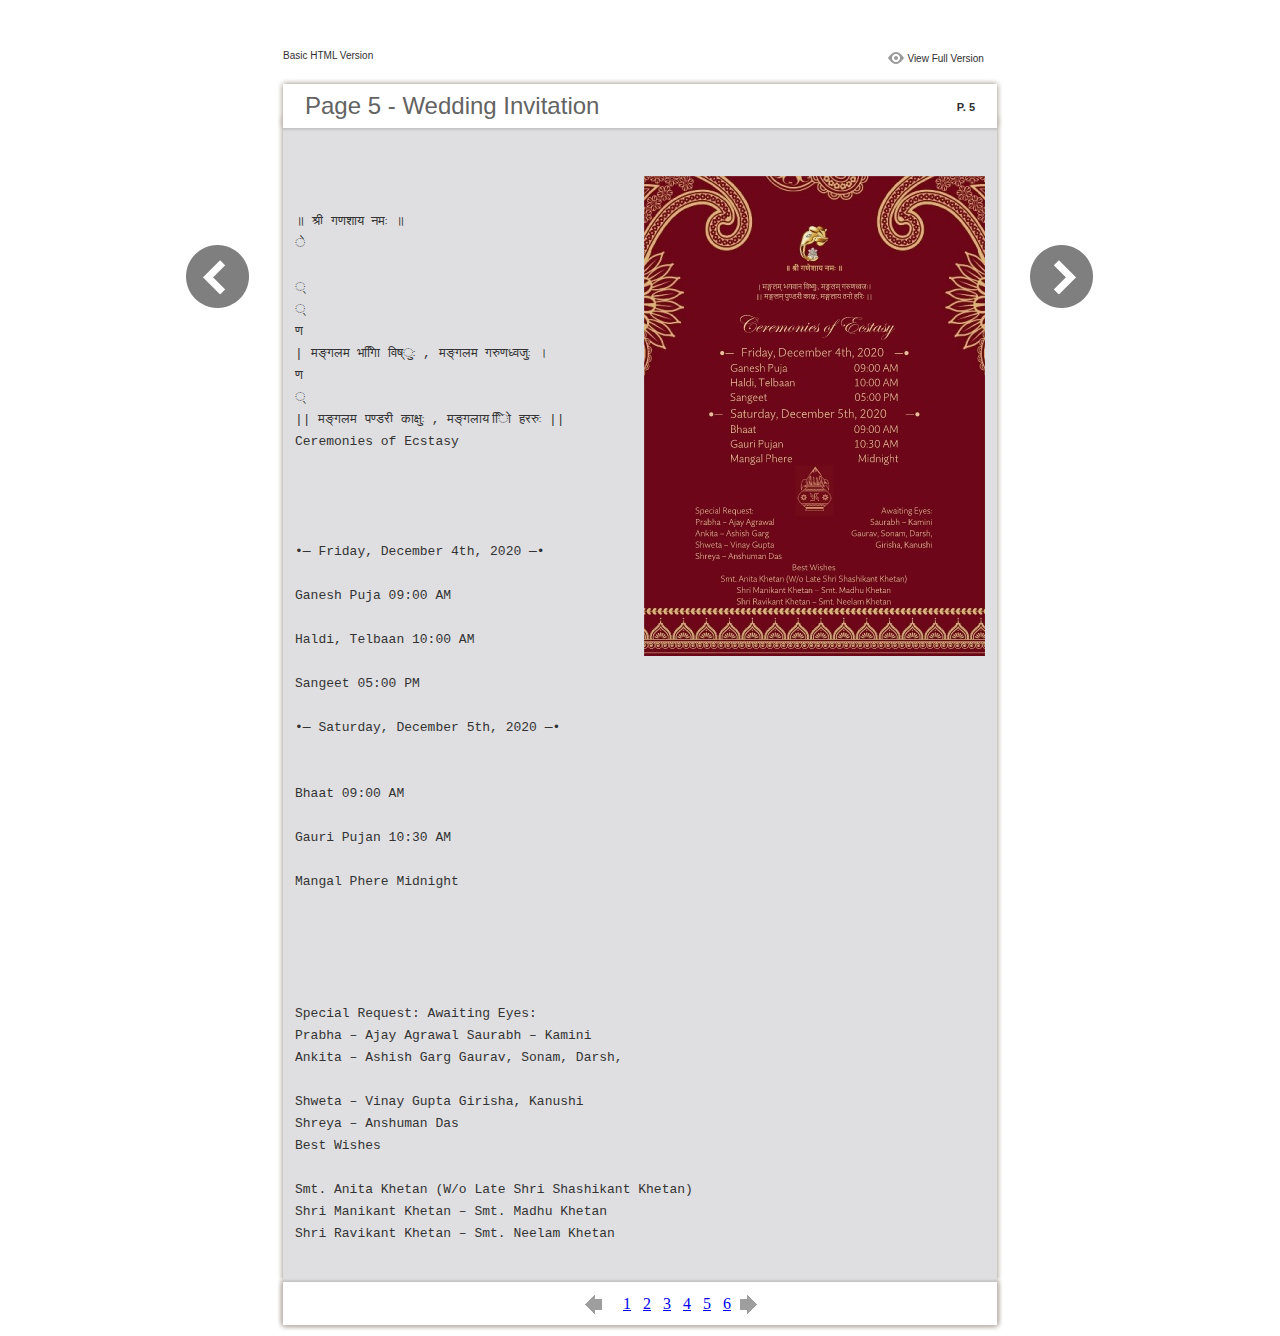
<file: files/basic-html/page5.html>
﻿<html xmlns="http://www.w3.org/1999/xhtml"><head>
        <meta http-equiv="Content-Type" content="text/html; charset=utf-8">
        <meta name="viewport" content="width=device-width, height=device-height, initial-scale=0.5, minimum-scale=0.5, user-scalable=yes, maximum-scale=2.0, target-densitydpi=device-dpi" />
				<meta name="robots" content="all"/>
        <meta name="description" content="description">
        <meta name="keywords" content="">
        <title>Page 5 - Wedding Invitation</title>
<style type="text/css">
<!--
body {
	margin-left: 0px;
	margin-top: 0px;
	margin-right: 0px;
	margin-bottom: 0px;
}
  
#container {margin:50px auto;padding:0px;width:910px;}
#left-button{ width:90px; height:100%;float:left }
#middle{ width:730px; margin:0px; float: left;}
#right-button{ width:90px; float:left;}
html, body, div, ul, li, dl, dt, dd, h1, h2, h3, h4, h5, h6, form, input, dd,select, button, textarea, iframe, table, th, td { margin: 0; padding: 0; }
img { border: 0 none; displayblock}
span,ul,li,image{ padding:0px; margin:0px; list-style:none;}
#top-title{ width:714px; margin-bottom:10px; float:left; padding:0px 8px}
#top-title2{ width:320px;  float:right;}
#content{ width: 730px; float:left;float:left;word-wrap: break-word;}
#content-top{ width:730px; background-image:url(images/top_bg.jpg); height:56px; background-repeat:no-repeat; float:left;}
#content-top1{ width:70%; padding:16px 0px 0px 30px; font-family:Arial, Helvetica, sans-serif; font-size:24px; color:#636363;float:left;}
#content-top2{ width:60px; float:right; padding:25px 30px 0px 0px;font-family:Arial, Helvetica, sans-serif; font-size:11px; color:#2f2f2f; font-weight:bold; text-align:right}
#content-middle{ width:730px; background-image:url(images/middle_bg.jpg); background-repeat:repeat-y;float:left;}
#content-middle1{ width:475px; padding:25px 0px 25px 35px; font-family:Arial, Helvetica, sans-serif; font-size:12px; color:#636363; line-height:150%;float:left;}
#content-middle2{  padding:7px; float:right; margin:25px 35px 0px 0px; border:solid 1px #c8c8c9; background-color:#FFF; text-align:center}
#content-bottom{ width:730px; background-image:url(images/bottom_bg.jpg); background-repeat:no-repeat; height:58px;float:left;}
#content-bottom2{ width:110px; height:42px; margin:0px auto; padding-top:4px;}
#input{ width:58px; height:20px; background-color:#FFF; border:solid 1px #dfdfe0; color:#636363; text-align:center; font-size:11px;}
.font1{ font-family:Arial, Helvetica, sans-serif; font-size:10px; color:#2f2f2f;}
.font1 a:link{
	text-decoration: none;
    color:#2f2f2f;

}
.font1 a:visited{
	text-decoration: none;
    color:#2f2f2f;
	
}
.font1 a:hover{
	color: #2f2f2f;
	text-decoration: underline;

}



.text-container {
padding: 20px;
color: #333;
margin-top: 24px;
line-height: 22px;
border-top-left-radius: 3px;
border-top-right-radius: 3px;
}

.use-as-video {
float: right;
padding-left: 20px;
}
.cc-float-fix:before, .cc-float-fix:after {
content: "";
line-height: 0;
height: 0;
width: 0;
display: block;
visibility: hidden;
}
.use-as-video-img {
cursor: pointer;
position: relative;
width: 320px;
height: 180px;
}
.use-as-video-title {
font-size: 15px;
font-weight: bold;
color: #000000;
padding-bottom: 5px;
}
-->
</style>
<script type="text/javascript">
<!--
function MM_preloadImages() { //v3.0
  var d=document; if(d.images){ if(!d.MM_p) d.MM_p=new Array();
    var i,j=d.MM_p.length,a=MM_preloadImages.arguments; for(i=0; i<a.length; i++)
    if (a[i].indexOf("#")!=0){ d.MM_p[j]=new Image; d.MM_p[j++].src=a[i];}}
}

function MM_swapImgRestore() { //v3.0
  var i,x,a=document.MM_sr; for(i=0;a&&i<a.length&&(x=a[i])&&x.oSrc;i++) x.src=x.oSrc;
}

function MM_findObj(n, d) { //v4.01
  var p,i,x;  if(!d) d=document; if((p=n.indexOf("?"))>0&&parent.frames.length) {
    d=parent.frames[n.substring(p+1)].document; n=n.substring(0,p);}
  if(!(x=d[n])&&d.all) x=d.all[n]; for (i=0;!x&&i<d.forms.length;i++) x=d.forms[i][n];
  for(i=0;!x&&d.layers&&i<d.layers.length;i++) x=MM_findObj(n,d.layers[i].document);
  if(!x && d.getElementById) x=d.getElementById(n); return x;
}

function MM_swapImage() { //v3.0
  var i,j=0,x,a=MM_swapImage.arguments; document.MM_sr=new Array; for(i=0;i<(a.length-2);i+=3)
   if ((x=MM_findObj(a[i]))!=null){document.MM_sr[j++]=x; if(!x.oSrc) x.oSrc=x.src; x.src=a[i+2];}
}
//-->
</script>
</head>

<body onload="MM_preloadImages('images/next2.png','images/previous2.png')">
<div id="container">
<div id="left-button">
  <p>&nbsp;</p>
  <p>&nbsp;</p>
  <p>&nbsp;</p>
  <p>&nbsp;</p>
  <p>&nbsp;</p>
  <p><a href="page4.html"><img src="images/previous_big.png" width="90" height="80" /></a></p>
</div>
<div id="middle">
  <div id="top-title"><span class="font1">Basic HTML Version</span>
    <div id="top-title2">
      <table width="100%" border="0" align="right" cellpadding="0" cellspacing="0">
        <tr>
        	<td width="66%"> </td>
          <td width="35%" style="display:none" align="right"><img src="images/content.png" width="19" height="16" /></td>
          <td width="31%" style="display:none" class="font1"><a href="">Table of Contents</a></td>
          <td width="6%"><img src="images/view.png" width="19" height="16" /></td>
          <td width="28%" class="font1"><a href="../../index.html#p=5">View Full Version</a></td>
        </tr>
      </table>
    </div>
  </div>
  <div id="content">
     <div id="content-top">
        <div id="content-top1">Page 5 - Wedding Invitation</div>
        <div id="content-top2">P. 5</div>
     </div>
     <div id="content-middle">
     	
     	  <div class="text-container">
    <div class="use-as-video cc-float-fix">
      <a style="text-decoration: none;" href="../../index.html#p=5"><img src="../thumb/5.jpg" /></a>
    </div>

    <p class="use-as-video-title"></p>
    <pre style="white-space:pre-line"><code>॥ श्री गणशाय नमः  ॥
                                                        े

                                              ्
                                                                  ्
                                                          ण
                                       | मङ्गलम भगिाि विष्ुः , मङ्गलम गरुणध्वजुः ।
                                                 ण
                                               ्
                                      || मङ्गलम पण्डरी काक्षुः , मङ्गलाय ििो हररुः  ||
                               Ceremonies of Ecstasy




                          •—  Friday, December 4th, 2020  —•

                             Ganesh Puja                              09:00 AM

                             Haldi, Telbaan                           10:00 AM

                             Sangeet                                  05:00 PM

                      •—  Saturday, December 5th, 2020                                 —•


                             Bhaat                                    09:00 AM

                             Gauri Pujan                              10:30 AM

                             Mangal Phere                               Midnight





                  Special Request:                                             Awaiting Eyes:
                  Prabha – Ajay Agrawal                                     Saurabh – Kamini
                  Ankita – Ashish Garg                               Gaurav, Sonam, Darsh,

                  Shweta – Vinay Gupta                                       Girisha, Kanushi
                  Shreya – Anshuman Das
                                                  Best Wishes

                          Smt. Anita Khetan (W/o Late Shri Shashikant Khetan)
                                Shri Manikant Khetan – Smt. Madhu Khetan
                                Shri Ravikant Khetan – Smt. Neelam Khetan</code></pre>
     	</div>
    
     </div>
     <div id="content-bottom">
       <div id="content-bottom2">
         <table width="110" border="0" cellspacing="0" cellpadding="0">
           <tr>
             <td width="22%" height="44"><a href="page4.html"><img src="images/previous.png" width="26" height="19" id="Image2" onmouseover="MM_swapImage('Image2','','images/previous2.png',1)" onmouseout="MM_swapImgRestore()" /></a></td>
             <td width="43%">
             	&nbsp;&nbsp;&nbsp;<a href="page1.html">1</a>&nbsp;&nbsp;&nbsp;<a href="page2.html">2</a>&nbsp;&nbsp;&nbsp;<a href="page3.html">3</a>&nbsp;&nbsp;&nbsp;<a href="page4.html">4</a>&nbsp;&nbsp;&nbsp;<a href="page5.html">5</a>&nbsp;&nbsp;&nbsp;<a href="page6.html">6</a>
             </td>
             <td width="35%"><a href="page6.html"><img src="images/next.png" width="26" height="19" id="Image1" onmouseover="MM_swapImage('Image1','','images/next2.png',1)" onmouseout="MM_swapImgRestore()" /></a></td>
           </tr>
         </table>
       </div>
     </div>
  </div>
</div>
<div id="right-button">
  <p>&nbsp;</p>
  <p>&nbsp;</p>
  <p>&nbsp;</p>
  <p>&nbsp;</p>
  <p>&nbsp;</p>
  <p><a href="page6.html"><img src="images/next_big.png" width="90" height="80" /></a></p>
</div>


</div>

</body>
</html>
</file>
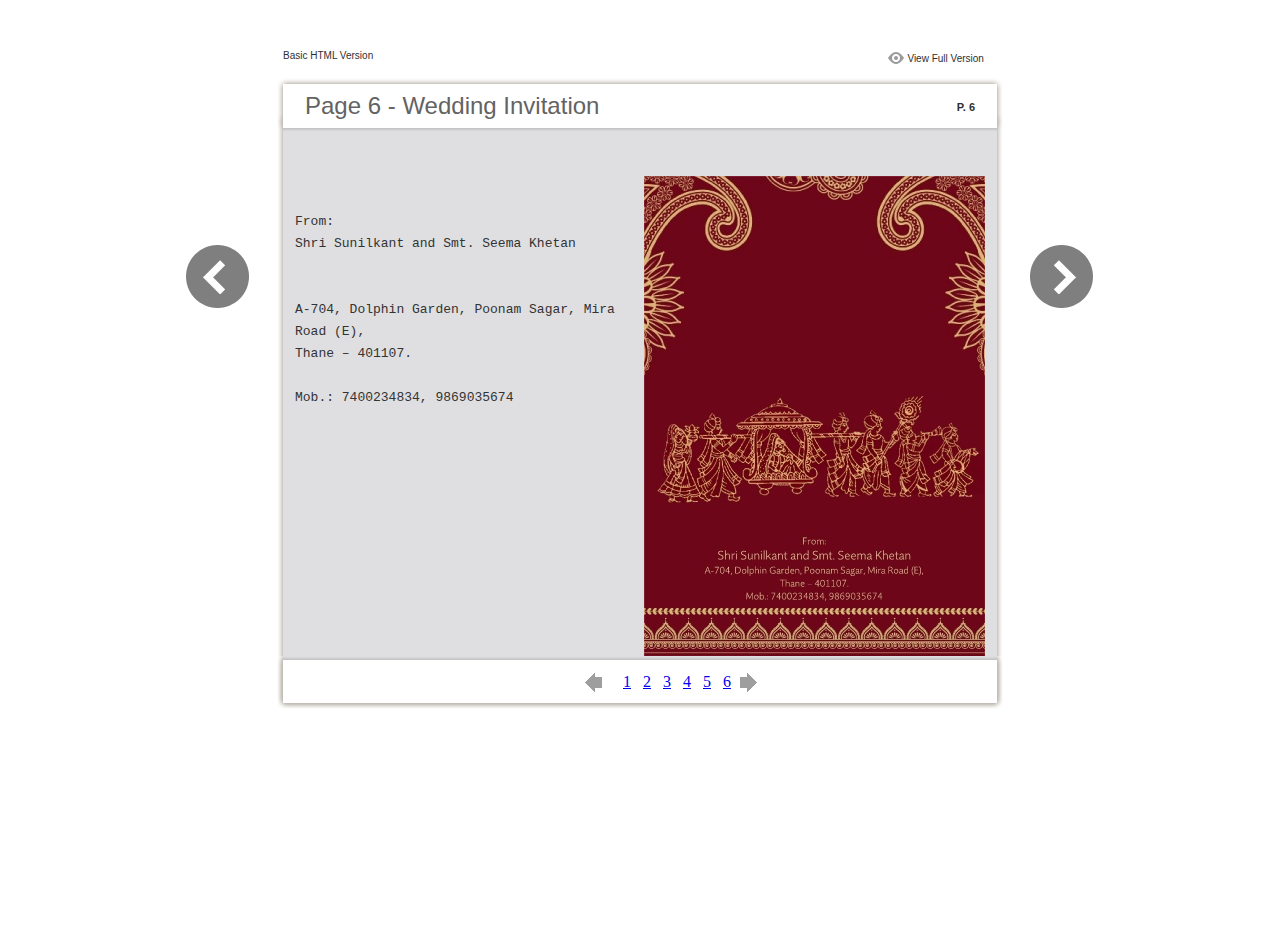
<file: files/basic-html/page6.html>
﻿<html xmlns="http://www.w3.org/1999/xhtml"><head>
        <meta http-equiv="Content-Type" content="text/html; charset=utf-8">
        <meta name="viewport" content="width=device-width, height=device-height, initial-scale=0.5, minimum-scale=0.5, user-scalable=yes, maximum-scale=2.0, target-densitydpi=device-dpi" />
				<meta name="robots" content="all"/>
        <meta name="description" content="description">
        <meta name="keywords" content="">
        <title>Page 6 - Wedding Invitation</title>
<style type="text/css">
<!--
body {
	margin-left: 0px;
	margin-top: 0px;
	margin-right: 0px;
	margin-bottom: 0px;
}
  
#container {margin:50px auto;padding:0px;width:910px;}
#left-button{ width:90px; height:100%;float:left }
#middle{ width:730px; margin:0px; float: left;}
#right-button{ width:90px; float:left;}
html, body, div, ul, li, dl, dt, dd, h1, h2, h3, h4, h5, h6, form, input, dd,select, button, textarea, iframe, table, th, td { margin: 0; padding: 0; }
img { border: 0 none; displayblock}
span,ul,li,image{ padding:0px; margin:0px; list-style:none;}
#top-title{ width:714px; margin-bottom:10px; float:left; padding:0px 8px}
#top-title2{ width:320px;  float:right;}
#content{ width: 730px; float:left;float:left;word-wrap: break-word;}
#content-top{ width:730px; background-image:url(images/top_bg.jpg); height:56px; background-repeat:no-repeat; float:left;}
#content-top1{ width:70%; padding:16px 0px 0px 30px; font-family:Arial, Helvetica, sans-serif; font-size:24px; color:#636363;float:left;}
#content-top2{ width:60px; float:right; padding:25px 30px 0px 0px;font-family:Arial, Helvetica, sans-serif; font-size:11px; color:#2f2f2f; font-weight:bold; text-align:right}
#content-middle{ width:730px; background-image:url(images/middle_bg.jpg); background-repeat:repeat-y;float:left;}
#content-middle1{ width:475px; padding:25px 0px 25px 35px; font-family:Arial, Helvetica, sans-serif; font-size:12px; color:#636363; line-height:150%;float:left;}
#content-middle2{  padding:7px; float:right; margin:25px 35px 0px 0px; border:solid 1px #c8c8c9; background-color:#FFF; text-align:center}
#content-bottom{ width:730px; background-image:url(images/bottom_bg.jpg); background-repeat:no-repeat; height:58px;float:left;}
#content-bottom2{ width:110px; height:42px; margin:0px auto; padding-top:4px;}
#input{ width:58px; height:20px; background-color:#FFF; border:solid 1px #dfdfe0; color:#636363; text-align:center; font-size:11px;}
.font1{ font-family:Arial, Helvetica, sans-serif; font-size:10px; color:#2f2f2f;}
.font1 a:link{
	text-decoration: none;
    color:#2f2f2f;

}
.font1 a:visited{
	text-decoration: none;
    color:#2f2f2f;
	
}
.font1 a:hover{
	color: #2f2f2f;
	text-decoration: underline;

}



.text-container {
padding: 20px;
color: #333;
margin-top: 24px;
line-height: 22px;
border-top-left-radius: 3px;
border-top-right-radius: 3px;
}

.use-as-video {
float: right;
padding-left: 20px;
}
.cc-float-fix:before, .cc-float-fix:after {
content: "";
line-height: 0;
height: 0;
width: 0;
display: block;
visibility: hidden;
}
.use-as-video-img {
cursor: pointer;
position: relative;
width: 320px;
height: 180px;
}
.use-as-video-title {
font-size: 15px;
font-weight: bold;
color: #000000;
padding-bottom: 5px;
}
-->
</style>
<script type="text/javascript">
<!--
function MM_preloadImages() { //v3.0
  var d=document; if(d.images){ if(!d.MM_p) d.MM_p=new Array();
    var i,j=d.MM_p.length,a=MM_preloadImages.arguments; for(i=0; i<a.length; i++)
    if (a[i].indexOf("#")!=0){ d.MM_p[j]=new Image; d.MM_p[j++].src=a[i];}}
}

function MM_swapImgRestore() { //v3.0
  var i,x,a=document.MM_sr; for(i=0;a&&i<a.length&&(x=a[i])&&x.oSrc;i++) x.src=x.oSrc;
}

function MM_findObj(n, d) { //v4.01
  var p,i,x;  if(!d) d=document; if((p=n.indexOf("?"))>0&&parent.frames.length) {
    d=parent.frames[n.substring(p+1)].document; n=n.substring(0,p);}
  if(!(x=d[n])&&d.all) x=d.all[n]; for (i=0;!x&&i<d.forms.length;i++) x=d.forms[i][n];
  for(i=0;!x&&d.layers&&i<d.layers.length;i++) x=MM_findObj(n,d.layers[i].document);
  if(!x && d.getElementById) x=d.getElementById(n); return x;
}

function MM_swapImage() { //v3.0
  var i,j=0,x,a=MM_swapImage.arguments; document.MM_sr=new Array; for(i=0;i<(a.length-2);i+=3)
   if ((x=MM_findObj(a[i]))!=null){document.MM_sr[j++]=x; if(!x.oSrc) x.oSrc=x.src; x.src=a[i+2];}
}
//-->
</script>
</head>

<body onload="MM_preloadImages('images/next2.png','images/previous2.png')">
<div id="container">
<div id="left-button">
  <p>&nbsp;</p>
  <p>&nbsp;</p>
  <p>&nbsp;</p>
  <p>&nbsp;</p>
  <p>&nbsp;</p>
  <p><a href="page5.html"><img src="images/previous_big.png" width="90" height="80" /></a></p>
</div>
<div id="middle">
  <div id="top-title"><span class="font1">Basic HTML Version</span>
    <div id="top-title2">
      <table width="100%" border="0" align="right" cellpadding="0" cellspacing="0">
        <tr>
        	<td width="66%"> </td>
          <td width="35%" style="display:none" align="right"><img src="images/content.png" width="19" height="16" /></td>
          <td width="31%" style="display:none" class="font1"><a href="">Table of Contents</a></td>
          <td width="6%"><img src="images/view.png" width="19" height="16" /></td>
          <td width="28%" class="font1"><a href="../../index.html#p=6">View Full Version</a></td>
        </tr>
      </table>
    </div>
  </div>
  <div id="content">
     <div id="content-top">
        <div id="content-top1">Page 6 - Wedding Invitation</div>
        <div id="content-top2">P. 6</div>
     </div>
     <div id="content-middle">
     	
     	  <div class="text-container">
    <div class="use-as-video cc-float-fix">
      <a style="text-decoration: none;" href="../../index.html#p=6"><img src="../thumb/6.jpg" /></a>
    </div>

    <p class="use-as-video-title"></p>
    <pre style="white-space:pre-line"><code>From:
                         Shri Sunilkant and Smt. Seema Khetan


                     A-704, Dolphin Garden, Poonam Sagar, Mira Road (E),
                                              Thane – 401107.

                                   Mob.: 7400234834, 9869035674</code></pre>
     	</div>
    
     </div>
     <div id="content-bottom">
       <div id="content-bottom2">
         <table width="110" border="0" cellspacing="0" cellpadding="0">
           <tr>
             <td width="22%" height="44"><a href="page5.html"><img src="images/previous.png" width="26" height="19" id="Image2" onmouseover="MM_swapImage('Image2','','images/previous2.png',1)" onmouseout="MM_swapImgRestore()" /></a></td>
             <td width="43%">
             	&nbsp;&nbsp;&nbsp;<a href="page1.html">1</a>&nbsp;&nbsp;&nbsp;<a href="page2.html">2</a>&nbsp;&nbsp;&nbsp;<a href="page3.html">3</a>&nbsp;&nbsp;&nbsp;<a href="page4.html">4</a>&nbsp;&nbsp;&nbsp;<a href="page5.html">5</a>&nbsp;&nbsp;&nbsp;<a href="page6.html">6</a>
             </td>
             <td width="35%"><a href=""><img src="images/next.png" width="26" height="19" id="Image1" onmouseover="MM_swapImage('Image1','','images/next2.png',1)" onmouseout="MM_swapImgRestore()" /></a></td>
           </tr>
         </table>
       </div>
     </div>
  </div>
</div>
<div id="right-button">
  <p>&nbsp;</p>
  <p>&nbsp;</p>
  <p>&nbsp;</p>
  <p>&nbsp;</p>
  <p>&nbsp;</p>
  <p><a href=""><img src="images/next_big.png" width="90" height="80" /></a></p>
</div>


</div>

</body>
</html>
</file>
